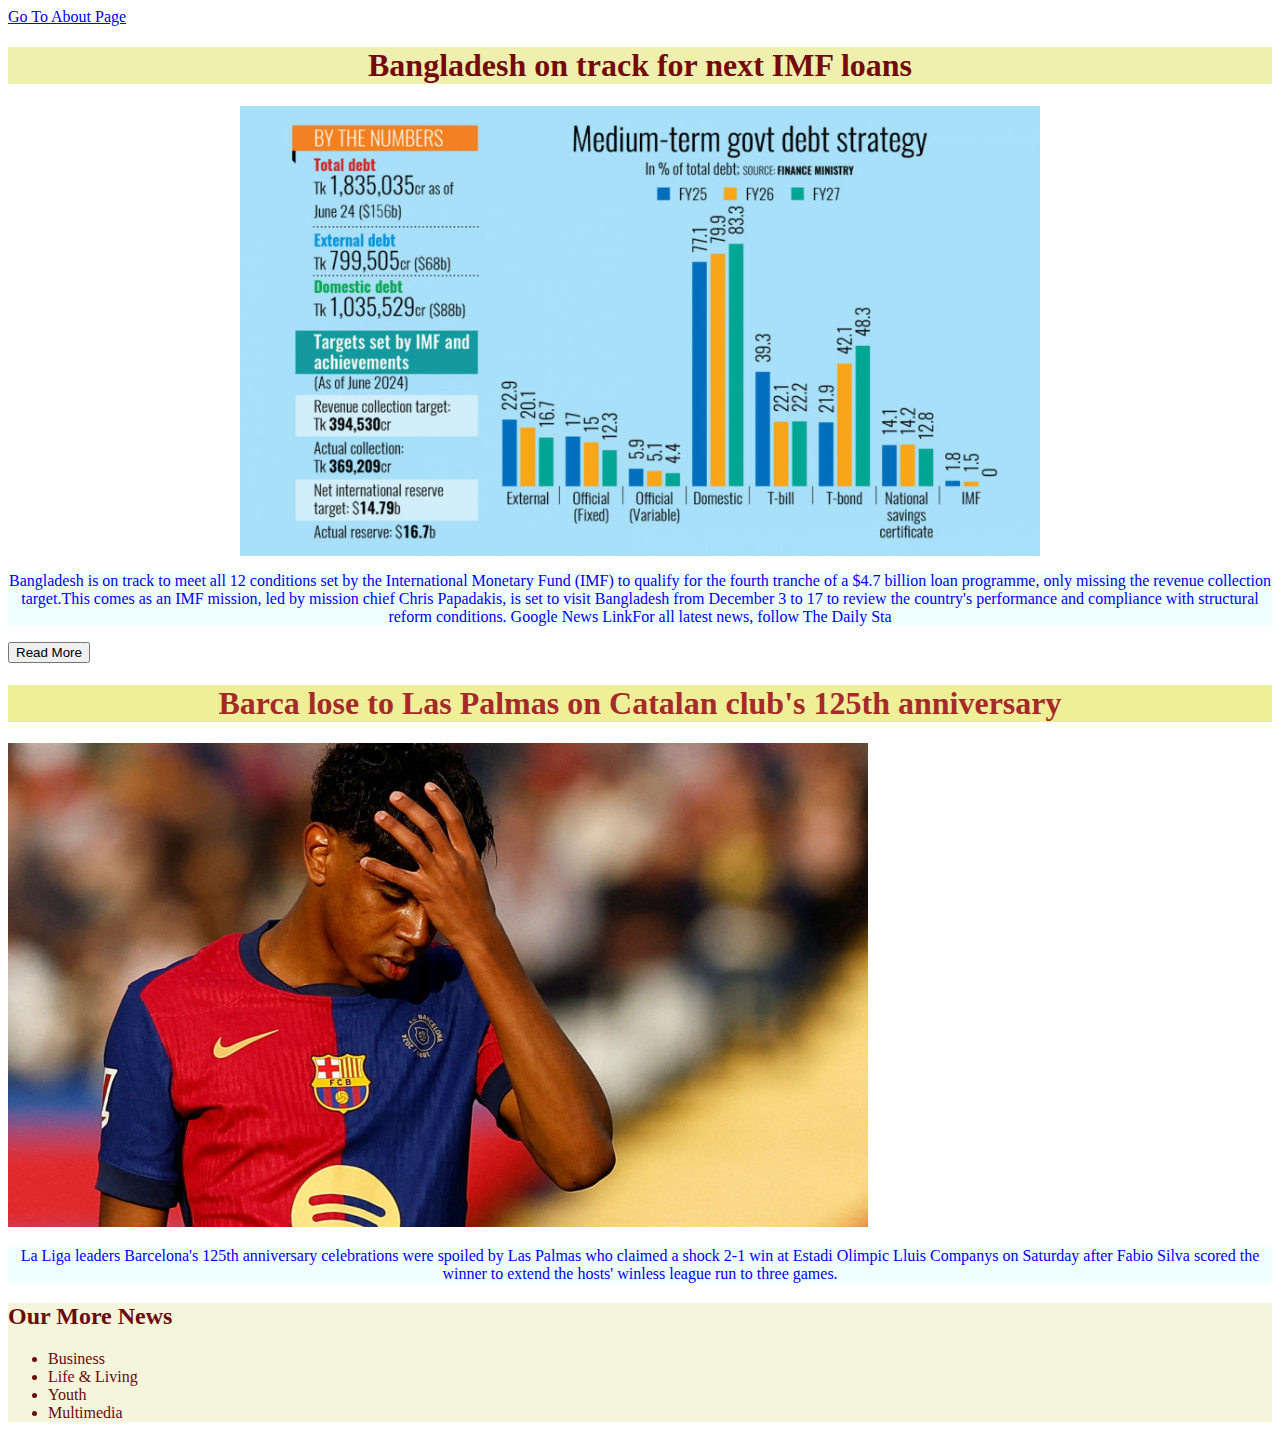
<file: index.html>
<!DOCTYPE html>
<html lang="en">
<head>
    <meta charset="UTF-8">
    <meta name="viewport" content="width=device-width, initial-scale=1.0">
    <link rel="stylesheet" href="./CSS/style.css">
    <title>Class Assingment1</title>
</head>
<body>
    <a href="./About/index.html">Go To About Page</a>

    <h1 id="first-h">Bangladesh on track for next IMF loans </h1>


    <img src="./image/imf-graph.jpg" alt="Bangladesh" id="first-pic">


    <p class="first-p">Bangladesh is on track to meet all 12 conditions set by the International Monetary Fund (IMF) to qualify for the fourth
    tranche of a $4.7 billion loan programme, only missing the revenue collection target.This comes as an IMF mission, led by mission chief Chris Papadakis, is set to visit Bangladesh from December 3 to 17 to
    review the country's performance and compliance with structural reform conditions.
    
    Google News LinkFor all latest news, follow The Daily Sta</p>

    <button type="button" on click>Read More</button>


    <h1 id="second-h">Barca lose to Las Palmas on Catalan club's 125th anniversary
</h1>

<img src="./image/2024-11-30t145946z_2139687284_up1ekbu14t9v4_rtrmadp_3_soccer-spain-bar-lpm-report.jpg" alt="Sports">

<p class="second-p">La Liga leaders Barcelona's 125th anniversary celebrations were spoiled by Las Palmas who claimed a shock 2-1 win at
Estadi Olimpic Lluis Companys on Saturday after Fabio Silva scored the winner to extend the hosts' winless league run to
three games.
</p>

<div id="first-div">
    <h2 id="first-h2">Our More News</h2>
    <ul>
        <li>Business</li>
        <li>Life & Living</li>
        <li>Youth</li>
        <li>Multimedia</li>
    </ul>
</div>


    
</body>
</html>
</file>
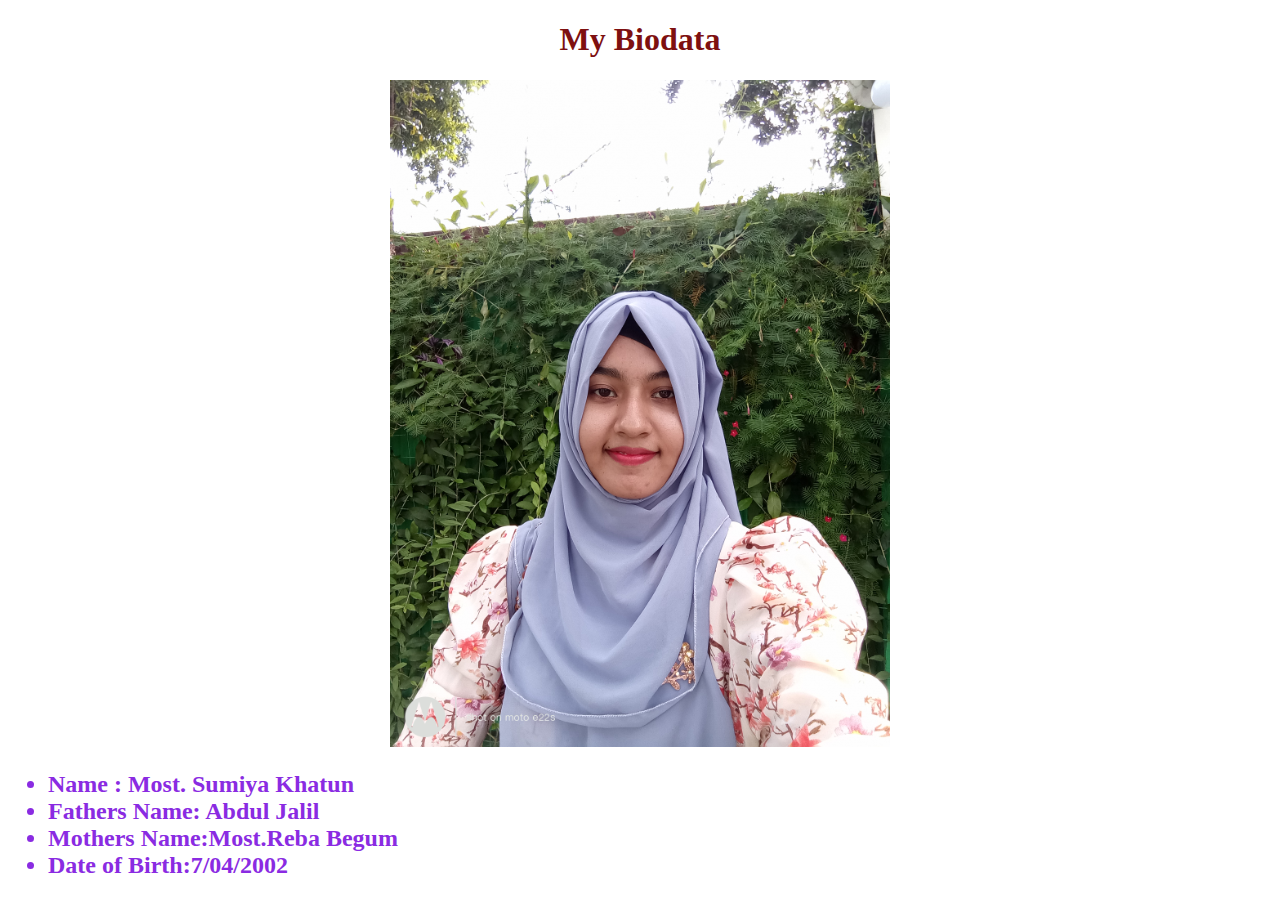
<file: About/index.html>
<!DOCTYPE html>
<html lang="en">
<head>
    <meta charset="UTF-8">
    <meta name="viewport" content="width=device-width, initial-scale=1.0">
    <link rel="stylesheet" href="../CSS/style2.css">
    <title>Document</title>
</head>
<body>
    <h1 id="first-h">My Biodata</h1>

    <img src="../image/IMG_20241013_132421374_MFNR (1).jpg" alt="bio" width="500px" id="first-pic">

<div id="first-div">
    <h2>
        <ul>
            <li>Name        : Most. Sumiya Khatun</li>
            <li>Fathers Name: Abdul Jalil</li>
            <li>Mothers Name:Most.Reba Begum</li>
            <li>Date of Birth:7/04/2002</li>
            

        </ul>
    </h2> </div>
    
</body>
</html>
</file>
<file: CSS/style.css>
#first-h{
    text-align: center;
    color: rgb(116, 10, 11);
    background-color: rgb(240, 240, 174);
 }

 .first-p{
    text-align: center;
    color: blue;
    background-color: azure;
 }
 #first-pic{
   margin-left: auto; 
   margin-right: auto;
   display: block;
   width: 800px;
 }

#second-h{
    text-align: center;
    color: brown;
    background-color: rgb(239, 239, 152);

}
.second-p{
    text-align: center;
    color: blue;
    background-color: azure;
}
#first-div{
    text-align:justify;
    color: rgb(108, 9, 9); 
    background-color: beige;}
</file>
<file: CSS/style2.css>
#first-h{
    text-align: center;
    color: rgb(126, 16, 16);

}
#first-pic{
    margin-left: auto;
    margin-right: auto;
    display: block;
}
#first-div{
    color: blueviolet;
}
</file>
